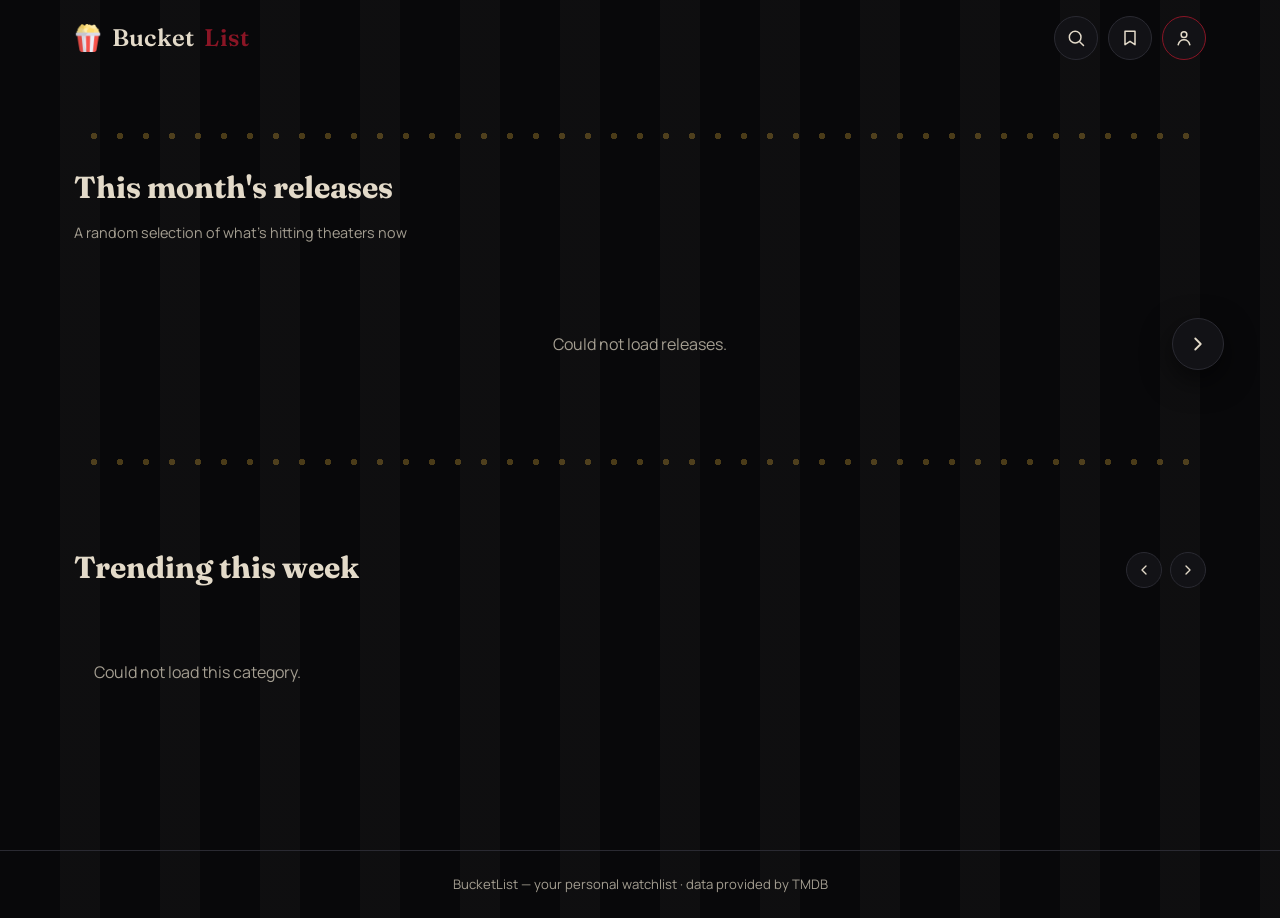
<file: index.html>
<!DOCTYPE html>
<html lang="en">
<head>
  <meta charset="UTF-8" />
  <meta name="viewport" content="width=device-width, initial-scale=1.0" />
  <title>BucketList</title>
  <link rel="stylesheet" href="style.css" />
  <link rel="icon" href="imgs/popcorn.ico" type="image/png" />
</head>
<body>

  <!-- ===================== TOPBAR ===================== -->
  <header class="topbar">
    <a href="index.html" class="brand">
      <img src="imgs/popcorn.png" alt="Logo" class="brand-icon" />
      Bucket<span>List</span>
    </a>

    <div class="topbar-actions">
      <button id="searchToggle" class="icon-btn" type="button" aria-label="Open search" aria-expanded="false">
        <svg viewBox="0 0 24 24" fill="none" stroke="currentColor" stroke-width="1.8">
          <circle cx="11" cy="11" r="7" />
          <path d="M21 21l-4.3-4.3" stroke-linecap="round" />
        </svg>
      </button>

      <a href="watchlist.html" class="icon-btn" aria-label="Open watchlist">
        <svg viewBox="0 0 24 24" fill="none" stroke="currentColor" stroke-width="1.8">
          <path d="M6 4h12v16l-6-4-6 4V4z" stroke-linejoin="round" />
        </svg>
      </a>

      <button id="profileToggle" class="icon-btn profile-btn" type="button" aria-label="Open profile">
        <svg viewBox="0 0 24 24" fill="none" stroke="currentColor" stroke-width="1.8">
          <circle cx="12" cy="8" r="3.4" />
          <path d="M5 20c1.2-4 4-6 7-6s5.8 2 7 6" stroke-linecap="round" />
        </svg>
      </button>
    </div>
  </header>

  <!-- Profile Modal Overlay -->
  <div id="profileModalOverlay" class="modal-overlay">
    <div class="profile-modal">
      <button id="closeProfileBtn" class="close-modal-btn" aria-label="Close modal">
        <svg viewBox="0 0 24 24" fill="none" stroke="currentColor" stroke-width="2">
          <path d="M18 6L6 18M6 6l12 12" stroke-linecap="round" stroke-linejoin="round" />
        </svg>
      </button>
      
      <h2 class="modal-title">Your Profile</h2>
      
      <form id="profileForm" class="profile-form">
        <label for="profileInput">Display Name</label>
        <input id="profileInput" type="text" placeholder="What should we call you?" maxlength="24" autocomplete="off" />
        <button type="submit" class="save-btn">Save Changes</button>
      </form>

      <div class="profile-stats">
        <p><strong>To Watch:</strong> <span id="watchlistCount">0</span></p>
        <p><strong>Watching:</strong> <span id="watchingCount">0</span></p>
        <p><strong>Watched:</strong> <span id="watchedCount">0</span></p>
      </div>

      <div class="danger-zone">
        <button id="clearWatchlistBtn" class="danger-btn" type="button">Clear All Lists</button>
      </div>
    </div>
  </div>

  <!-- Search Panel -->
  <section id="searchPanel" class="search-panel">
    <div class="search-panel-inner">
      <h2 class="search-title">What are you watching today?</h2>
      <form id="searchForm" class="search-form">
        <input id="searchInput" type="search" placeholder="Search movies and TV shows…" autocomplete="off" />
        <button type="submit" class="search-submit" aria-label="Search">
          <svg viewBox="0 0 24 24" fill="none" stroke="currentColor" stroke-width="2">
            <path d="M5 12h14M13 6l6 6-6 6" stroke-linecap="round" stroke-linejoin="round" />
          </svg>
        </button>
      </form>
      
      <div class="genre-tags">
        <button type="button" class="genre-btn" data-id="28">Action</button>
        <button type="button" class="genre-btn" data-id="35">Comedy</button>
        <button type="button" class="genre-btn" data-id="18">Drama</button>
        <button type="button" class="genre-btn" data-id="27">Horror</button>
        <button type="button" class="genre-btn" data-id="10749">Romance</button>
        <button type="button" class="genre-btn" data-id="878">Sci-Fi</button>
        <button type="button" class="genre-btn" data-id="16">Animation</button>
      </div>
    </div>
  </section>

  <main class="page-shell">
    <!-- ===================== HERO — THIS MONTH'S RELEASES ===================== -->
    <section class="hero">
      <div class="film-strip"></div>
      <div class="hero-header">
        <div>
          <h1 class="hero-title" id="heroTitle">This month's releases</h1>
          <p class="hero-subtitle">A random selection of what's hitting theaters now</p>
        </div>
      </div>
      <div class="hero-track-wrap">
        <div id="heroTrack" class="hero-track"></div>
        <button id="heroNext" class="hero-next" type="button" aria-label="See more releases">
          <svg viewBox="0 0 24 24" fill="none" stroke="currentColor" stroke-width="2">
            <path d="M9 6l6 6-6 6" stroke-linecap="round" stroke-linejoin="round" />
          </svg>
        </button>
      </div>
      <div id="heroDots" class="hero-dots"></div>
      <div class="film-strip"></div>
    </section>

    <!-- ===================== CATEGORY CAROUSEL ===================== -->
    <section class="category-section">
      <div class="category-header">
        <h2 class="hero-title">Trending this week</h2>
        <div class="carousel-controls">
          <button id="categoryPrev" type="button" aria-label="Go back">
            <svg viewBox="0 0 24 24" fill="none" stroke="currentColor" stroke-width="2">
              <path d="M15 6l-6 6 6 6" stroke-linecap="round" stroke-linejoin="round" />
            </svg>
          </button>
          <button id="categoryNext" type="button" aria-label="Go forward">
            <svg viewBox="0 0 24 24" fill="none" stroke="currentColor" stroke-width="2">
              <path d="M9 6l6 6-6 6" stroke-linecap="round" stroke-linejoin="round" />
            </svg>
          </button>
        </div>
      </div>
      <div id="categoryTrack" class="carousel-track"></div>
    </section>
  </main>

  <footer class="site-footer">
    BucketList — your personal watchlist · data provided by TMDB
  </footer>

  <script src="app.js"></script>
</body>
</html>
</file>
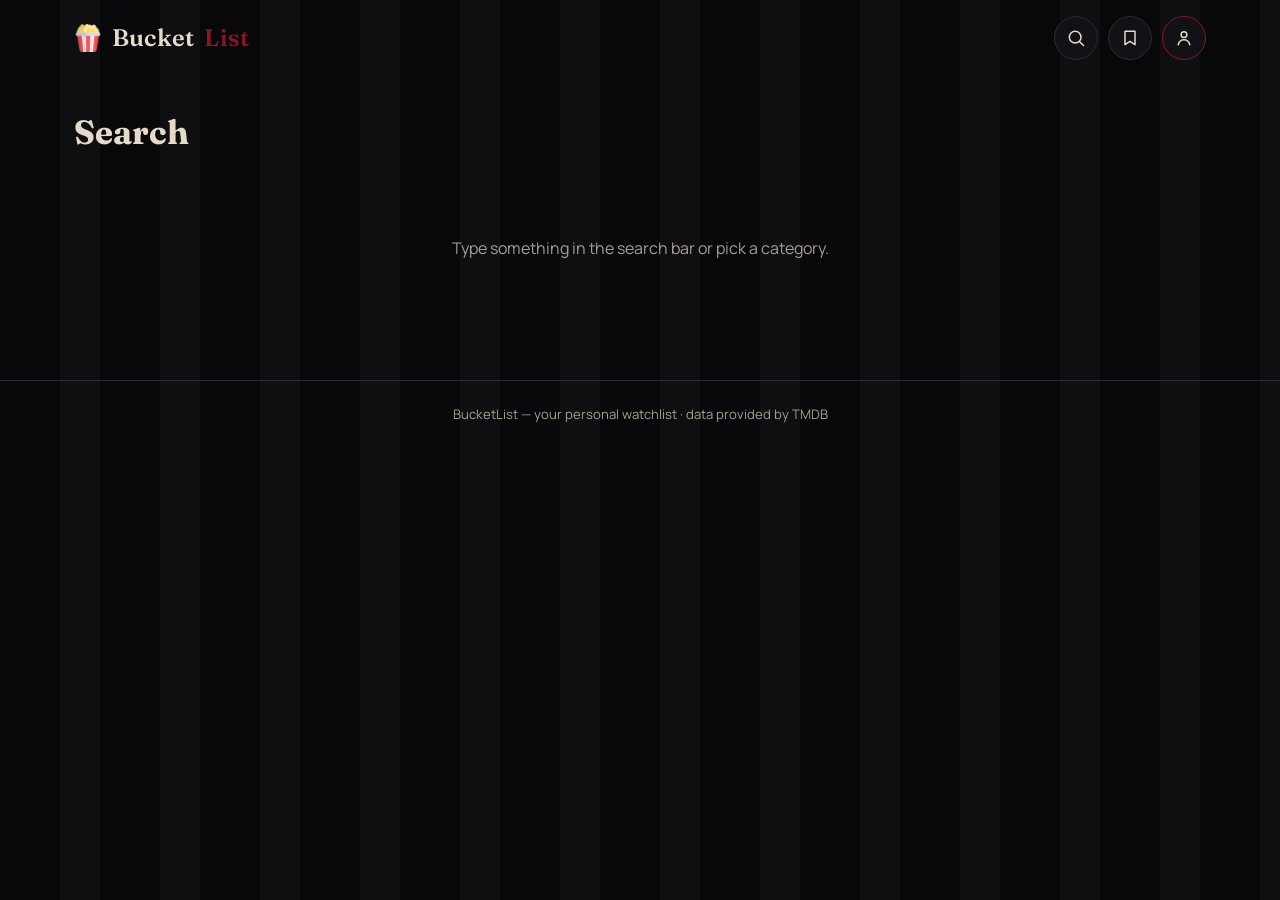
<file: results.html>
<!DOCTYPE html>
<html lang="en">
<head>
  <meta charset="UTF-8" />
  <meta name="viewport" content="width=device-width, initial-scale=1.0" />
  <title>Results | BucketList</title>
  <link rel="stylesheet" href="style.css" />
  <link rel="icon" href="imgs/popcorn.ico" type="image/png" />
</head>
<body>

  <!-- ===================== TOPBAR ===================== -->
  <header class="topbar">
    <a href="index.html" class="brand">
      <img src="imgs/popcorn.png" alt="Logo" class="brand-icon" />
      Bucket<span>List</span>
    </a>

    <div class="topbar-actions">
      <button id="searchToggle" class="icon-btn" type="button" aria-label="Open search" aria-expanded="false">
        <svg viewBox="0 0 24 24" fill="none" stroke="currentColor" stroke-width="1.8">
          <circle cx="11" cy="11" r="7" />
          <path d="M21 21l-4.3-4.3" stroke-linecap="round" />
        </svg>
      </button>

      <a href="watchlist.html" class="icon-btn" aria-label="Open watchlist">
        <svg viewBox="0 0 24 24" fill="none" stroke="currentColor" stroke-width="1.8">
          <path d="M6 4h12v16l-6-4-6 4V4z" stroke-linejoin="round" />
        </svg>
      </a>

      <button id="profileToggle" class="icon-btn profile-btn" type="button" aria-label="Open profile">
        <svg viewBox="0 0 24 24" fill="none" stroke="currentColor" stroke-width="1.8">
          <circle cx="12" cy="8" r="3.4" />
          <path d="M5 20c1.2-4 4-6 7-6s5.8 2 7 6" stroke-linecap="round" />
        </svg>
      </button>
    </div>
  </header>

  <div id="profileModalOverlay" class="modal-overlay">
    <div class="profile-modal">
      <button id="closeProfileBtn" class="close-modal-btn" aria-label="Close modal">
        <svg viewBox="0 0 24 24" fill="none" stroke="currentColor" stroke-width="2">
          <path d="M18 6L6 18M6 6l12 12" stroke-linecap="round" stroke-linejoin="round" />
        </svg>
      </button>
      
      <h2 class="modal-title">Your Profile</h2>
      
      <form id="profileForm" class="profile-form">
        <label for="profileInput">Display Name</label>
        <input id="profileInput" type="text" placeholder="What should we call you?" maxlength="24" autocomplete="off" />
        <button type="submit" class="save-btn">Save Changes</button>
      </form>

      <div class="profile-stats">
        <p><strong>To Watch:</strong> <span id="watchlistCount">0</span></p>
        <p><strong>Watching:</strong> <span id="watchingCount">0</span></p>
        <p><strong>Watched:</strong> <span id="watchedCount">0</span></p>
      </div>

      <div class="danger-zone">
        <button id="clearWatchlistBtn" class="danger-btn" type="button">Clear All Lists</button>
      </div>
    </div>
  </div>

  <section id="searchPanel" class="search-panel">
    <div class="search-panel-inner">
      <h2 class="search-title">What are you watching today?</h2>
      <form id="searchForm" class="search-form">
        <input id="searchInput" type="search" placeholder="Search movies and TV shows…" autocomplete="off" />
        <button type="submit" class="search-submit" aria-label="Search">
          <svg viewBox="0 0 24 24" fill="none" stroke="currentColor" stroke-width="2">
            <path d="M5 12h14M13 6l6 6-6 6" stroke-linecap="round" stroke-linejoin="round" />
          </svg>
        </button>
      </form>
      
      <div class="genre-tags">
        <button type="button" class="genre-btn" data-id="28">Action</button>
        <button type="button" class="genre-btn" data-id="35">Comedy</button>
        <button type="button" class="genre-btn" data-id="18">Drama</button>
        <button type="button" class="genre-btn" data-id="27">Horror</button>
        <button type="button" class="genre-btn" data-id="10749">Romance</button>
        <button type="button" class="genre-btn" data-id="878">Sci-Fi</button>
        <button type="button" class="genre-btn" data-id="16">Animation</button>
      </div>
    </div>
  </section>

  <main class="page-shell">
    <div class="page-heading" style="display: flex; justify-content: space-between; align-items: flex-end; flex-wrap: wrap; gap: 16px;">
      <div>
        <h1 id="resultsHeading">Results</h1>
      </div>
      
      <div id="sortContainer" class="sort-container" style="display: none;">
        <label for="sortSelect">Sort by:</label>
        <select id="sortSelect" class="sort-select">
          <option value="popularity.desc">Most Popular</option>
          <option value="vote_average.desc">Highest Rated</option>
          <option value="primary_release_date.desc">Newest Releases</option>
        </select>
      </div>
    </div>

    <div id="resultsGrid" class="card-grid"></div>

    <div id="paginationWrap" style="display: none; text-align: center; margin-top: 40px;">
       <button id="loadMoreBtn" class="save-btn" style="width: auto; padding: 12px 32px; font-size: 1.1rem;">Load More Movies</button>
    </div>
  </main>

  <footer class="site-footer">
    BucketList — your personal watchlist · data provided by TMDB
  </footer>

  <script src="app.js"></script>
</body>
</html>
</file>
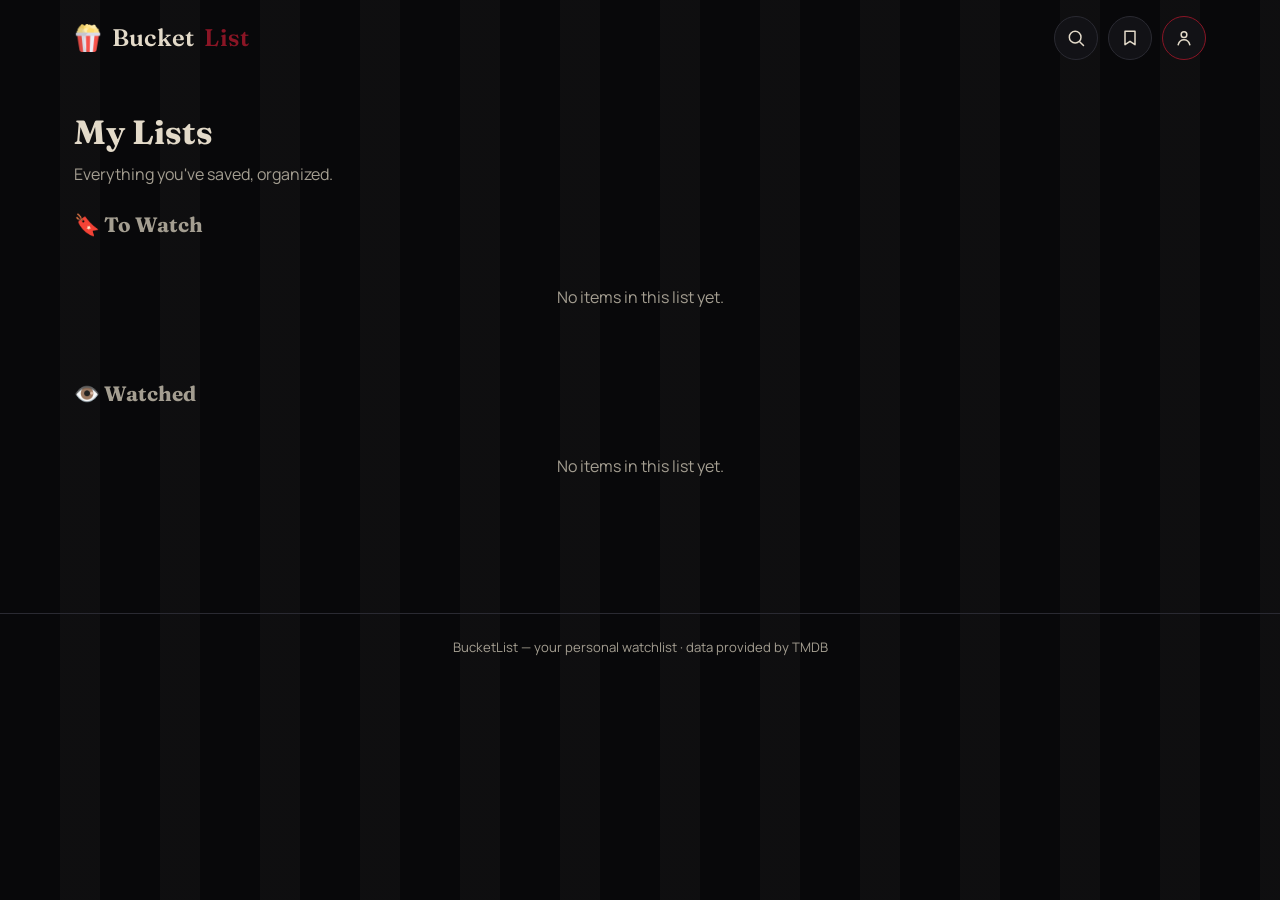
<file: watchlist.html>
<!DOCTYPE html>
<html lang="en">
<head>
  <meta charset="UTF-8" />
  <meta name="viewport" content="width=device-width, initial-scale=1.0" />
  <title>My Watchlist | BucketList</title>
  <link rel="stylesheet" href="style.css" />
  <link rel="icon" href="imgs/popcorn.ico" type="image/png" />
</head>
<body>

  <!-- ===================== TOPBAR ===================== -->
  <header class="topbar">
    <a href="index.html" class="brand">
      <img src="imgs/popcorn.png" alt="Logo" class="brand-icon" />
      Bucket<span>List</span>
    </a>

    <div class="topbar-actions">
      <button id="searchToggle" class="icon-btn" type="button" aria-label="Open search" aria-expanded="false">
        <svg viewBox="0 0 24 24" fill="none" stroke="currentColor" stroke-width="1.8">
          <circle cx="11" cy="11" r="7" />
          <path d="M21 21l-4.3-4.3" stroke-linecap="round" />
        </svg>
      </button>

      <a href="watchlist.html" class="icon-btn" aria-label="Open watchlist">
        <svg viewBox="0 0 24 24" fill="none" stroke="currentColor" stroke-width="1.8">
          <path d="M6 4h12v16l-6-4-6 4V4z" stroke-linejoin="round" />
        </svg>
      </a>

      <button id="profileToggle" class="icon-btn profile-btn" type="button" aria-label="Open profile">
        <svg viewBox="0 0 24 24" fill="none" stroke="currentColor" stroke-width="1.8">
          <circle cx="12" cy="8" r="3.4" />
          <path d="M5 20c1.2-4 4-6 7-6s5.8 2 7 6" stroke-linecap="round" />
        </svg>
      </button>
    </div>
  </header>

  <!-- Profile Modal -->
  <div id="profileModalOverlay" class="modal-overlay">
    <div class="profile-modal">
      <button id="closeProfileBtn" class="close-modal-btn" aria-label="Close modal">
        <svg viewBox="0 0 24 24" fill="none" stroke="currentColor" stroke-width="2">
          <path d="M18 6L6 18M6 6l12 12" stroke-linecap="round" stroke-linejoin="round" />
        </svg>
      </button>
      
      <h2 class="modal-title">Your Profile</h2>
      
      <form id="profileForm" class="profile-form">
        <label for="profileInput">Display Name</label>
        <input id="profileInput" type="text" placeholder="What should we call you?" maxlength="24" autocomplete="off" />
        <button type="submit" class="save-btn">Save Changes</button>
      </form>

      <div class="profile-stats">
        <p><strong>To Watch:</strong> <span id="watchlistCount">0</span></p>
        <p><strong>Watching:</strong> <span id="watchingCount">0</span></p>
        <p><strong>Watched:</strong> <span id="watchedCount">0</span></p>
      </div>

      <div class="danger-zone">
        <button id="clearWatchlistBtn" class="danger-btn" type="button">Clear All Lists</button>
      </div>
    </div>
  </div>

  <!-- Search Panel -->
  <section id="searchPanel" class="search-panel">
    <div class="search-panel-inner">
      <h2 class="search-title">What are you watching today?</h2>
      <form id="searchForm" class="search-form">
        <input id="searchInput" type="search" placeholder="Search movies and TV shows…" autocomplete="off" />
        <button type="submit" class="search-submit" aria-label="Search">
          <svg viewBox="0 0 24 24" fill="none" stroke="currentColor" stroke-width="2">
            <path d="M5 12h14M13 6l6 6-6 6" stroke-linecap="round" stroke-linejoin="round" />
          </svg>
        </button>
      </form>
      
      <div class="genre-tags">
        <button type="button" class="genre-btn" data-id="28">Action</button>
        <button type="button" class="genre-btn" data-id="35">Comedy</button>
        <button type="button" class="genre-btn" data-id="18">Drama</button>
        <button type="button" class="genre-btn" data-id="27">Horror</button>
        <button type="button" class="genre-btn" data-id="10749">Romance</button>
        <button type="button" class="genre-btn" data-id="878">Sci-Fi</button>
        <button type="button" class="genre-btn" data-id="16">Animation</button>
      </div>
    </div>
  </section>

  <main class="page-shell">
    <div class="page-heading">
      <h1>My Lists</h1>
      <p>Everything you've saved, organized.</p>
    </div>

    <!-- Section 1: Currently Watching -->
    <div class="list-section">
      <h2 class="list-section-title">▶️ Currently Watching</h2>
      <div id="gridWatching" class="card-grid"></div>
    </div>

    <!-- Section 2: To Watch -->
    <div class="list-section">
      <h2 class="list-section-title">🔖 To Watch</h2>
      <div id="gridWatchlist" class="card-grid"></div>
    </div>

    <!-- Section 3: Watched -->
    <div class="list-section">
      <h2 class="list-section-title">👁️ Watched</h2>
      <div id="gridWatched" class="card-grid"></div>
    </div>
  </main>

  <footer class="site-footer">
    BucketList — your personal watchlist · data provided by TMDB
  </footer>

  <script src="app.js"></script>
</body>
</html>
</file>
<file: style.css>
/* =========================================================
   BUCKETLIST — Personal Watchlist
   ========================================================= */

@import url('https://fonts.googleapis.com/css2?family=Fraunces:opsz,wght@9..144,500;9..144,600;9..144,700&family=Manrope:wght@400;500;600;700&display=swap');

:root {
  /* Dark Cinema Room */
  --bg: #08080a;
  --surface: #121216;
  --surface-alt: #1a1a20;
  --border: #2a2a32;

  /* Bone White and Text */
  --text: #E3DAC9;
  --text-muted: #a49e91;

  /* Popcorn Bucket (Wine Red) and Butter (Yellow) */
  --accent: #8A1525;
  --accent-soft: rgba(138, 21, 37, 0.16);
  --accent-strong: #E5B13A;

  /* Cinema Teal (For Currently Watching) */
  --accent-teal: #2A9D8F;

  /* Popcorn Bucket Subtle Stripes */
  --stripe-color: rgba(227, 218, 201, 0.03);

  /* Geometry and Shadows */
  --radius-s: 6px;
  --radius-m: 12px;
  --radius-l: 20px;
  --shadow-card: 0 10px 30px rgba(0, 0, 0, 0.6);

  --header-h: 76px;
}

* { box-sizing: border-box; }
html { color-scheme: dark; }

body {
  margin: 0;
  min-height: 100vh;
  background-color: var(--bg);
  background-image: repeating-linear-gradient(
    to right,
    transparent,
    transparent 60px,       
    var(--stripe-color) 60px,
    var(--stripe-color) 100px 
  );
  color: var(--text);
  font-family: 'Manrope', system-ui, sans-serif;
  line-height: 1.45;
}

h1, h2, h3 { font-family: 'Fraunces', Georgia, serif; margin: 0; }
a { color: inherit; text-decoration: none; }
button { font-family: inherit; }
img { display: block; max-width: 100%; }

a:focus-visible, button:focus-visible, input:focus-visible {
  outline: 2px solid var(--accent);
  outline-offset: 2px;
}

@media (prefers-reduced-motion: reduce) {
  * { animation-duration: 0.001ms !important; transition-duration: 0.001ms !important; }
}

.page-shell {
  max-width: 1180px;
  margin: 0 auto;
  padding: 0 24px 64px;
}

/* =========================================================
   TOPBAR
   ========================================================= */
.topbar {
  height: var(--header-h);
  display: flex;
  align-items: center;
  justify-content: space-between;
  gap: 16px;
  max-width: 1180px;
  margin: 0 auto;
  padding: 0 24px;
}

.brand { 
  font-family: 'Fraunces', serif; 
  font-size: 1.5rem; 
  font-weight: 600; 
  letter-spacing: 0.01em; 
  color: var(--text); 
  white-space: nowrap; 
  display: flex; 
  align-items: center; 
  gap: 10px; 
}

.brand span { 
  color: var(--accent); 
}

.brand-icon {
  height: 28px; /* Change this number to make the logo bigger or smaller */
  width: auto;
  object-fit: contain;
}

.topbar-actions { display: flex; align-items: center; gap: 10px; }

.icon-btn {
  width: 44px;
  height: 44px;
  border-radius: 50%;
  border: 1px solid var(--border);
  background: var(--surface);
  color: var(--text);
  display: flex;
  align-items: center;
  justify-content: center;
  cursor: pointer;
  transition: background 0.15s ease, border-color 0.15s ease;
  flex-shrink: 0;
}
.icon-btn:hover { background: var(--surface-alt); border-color: var(--accent); }
.icon-btn svg { width: 20px; height: 20px; }

.profile-btn { border-color: var(--accent); }
.profile-btn span { font-family: 'Fraunces', serif; font-weight: 600; font-size: 1rem; }

/* =========================================================
   SEARCH PANEL
   ========================================================= */
.search-panel {
  overflow: hidden;
  max-height: 0;
  opacity: 0;
  visibility: hidden;
  transition: max-height 0.32s ease, opacity 0.25s ease, padding 0.32s ease, visibility 0.32s;
}
.search-panel.is-open {
  max-height: 400px;
  opacity: 1;
  visibility: visible;
  padding: 8px 0 36px;
}
.search-panel-inner { max-width: 720px; margin: 0 auto; padding: 0 24px; text-align: center; }
.search-title { font-size: clamp(1.6rem, 3vw, 2.4rem); margin-bottom: 20px; }

.search-form {
  display: flex;
  align-items: center;
  gap: 12px;
  background: var(--surface);
  border: 2px solid var(--border);
  border-radius: 999px;
  padding: 8px 10px 8px 24px;
  transition: border-color 0.15s ease;
}
.search-form:focus-within { border-color: var(--accent); }
.search-form input { flex: 1; background: transparent; border: none; color: var(--text); font-size: 1.15rem; font-family: 'Manrope', sans-serif; padding: 14px 0; }
.search-form input::placeholder { color: var(--text-muted); }
.search-form input:focus { outline: none; }

.search-submit {
  width: 48px;
  height: 48px;
  border-radius: 50%;
  border: none;
  background: var(--accent);
  color: var(--text);
  display: flex;
  align-items: center;
  justify-content: center;
  cursor: pointer;
  flex-shrink: 0;
}
.search-submit svg { width: 20px; height: 20px; }

.genre-tags { display: flex; flex-wrap: wrap; gap: 10px; justify-content: center; margin-top: 20px; }
.genre-btn { background: transparent; border: 1px solid var(--border); border-radius: 99px; color: var(--text-muted); padding: 8px 16px; font-size: 0.9rem; font-weight: 500; cursor: pointer; transition: all 0.2s ease; }
.genre-btn:hover { background: var(--surface-alt); border-color: var(--accent); color: var(--text); transform: translateY(-2px); }

/* =========================================================
   PROFILE MODAL
   ========================================================= */
.modal-overlay {
  position: fixed;
  inset: 0;
  background: rgba(8, 8, 10, 0.85);
  backdrop-filter: blur(4px);
  z-index: 100;
  display: flex;
  align-items: center;
  justify-content: center;
  opacity: 0;
  pointer-events: none;
  transition: opacity 0.25s ease;
}
.modal-overlay.is-open { opacity: 1; pointer-events: auto; }

.profile-modal {
  background: var(--surface);
  border: 1px solid var(--border);
  border-radius: var(--radius-m);
  width: 90%;
  max-width: 400px;
  padding: 32px;
  position: relative;
  box-shadow: var(--shadow-card);
  transform: translateY(20px);
  transition: transform 0.25s ease;
}
.modal-overlay.is-open .profile-modal { transform: translateY(0); }

.close-modal-btn { position: absolute; top: 16px; right: 16px; background: transparent; border: none; color: var(--text-muted); cursor: pointer; width: 32px; height: 32px; display: flex; align-items: center; justify-content: center; border-radius: 50%; transition: background 0.15s ease, color 0.15s ease; }
.close-modal-btn:hover { background: var(--surface-alt); color: var(--text); }
.close-modal-btn svg { width: 20px; height: 20px; }

.modal-title { font-size: 1.6rem; margin-bottom: 24px; text-align: center; }
.profile-form label { display: block; font-size: 0.9rem; color: var(--text-muted); margin-bottom: 8px; }
.profile-form input { width: 100%; padding: 12px; border-radius: var(--radius-s); border: 1px solid var(--border); background: var(--bg); color: var(--text); font-size: 1rem; margin-bottom: 16px; font-family: 'Manrope', sans-serif; }
.profile-form input:focus { border-color: var(--accent); outline: none; }

.save-btn { width: 100%; padding: 12px; border-radius: var(--radius-s); border: none; background: var(--accent); color: var(--text); font-weight: 600; font-size: 1rem; cursor: pointer; transition: opacity 0.15s ease; }
.save-btn:hover { opacity: 0.9; }

.profile-stats { margin: 24px 0; padding: 16px; background: var(--bg); border: 1px solid var(--border); border-radius: var(--radius-s); color: var(--text-muted); }
.profile-stats p { margin: 6px 0; display: flex; justify-content: space-between; }
.profile-stats strong { color: var(--text); }

.danger-zone { border-top: 1px dashed var(--border); padding-top: 24px; }
.danger-btn { width: 100%; padding: 12px; border-radius: var(--radius-s); border: 1px solid #c2564f; background: rgba(194, 86, 79, 0.1); color: #c2564f; font-weight: 600; cursor: pointer; transition: all 0.15s ease; font-size: 0.95rem; }
.danger-btn:hover { background: #c2564f; color: var(--text); }

/* =========================================================
   HERO BANNER
   ========================================================= */
.hero { position: relative; padding: 28px 0 36px; margin-bottom: 12px; }

.film-strip {
  height: 14px;
  background-image: radial-gradient(circle, var(--accent-strong) 3px, transparent 3.5px);
  background-size: 26px 14px;
  background-repeat: repeat-x;
  background-position: center;
  margin-top: 25px;
  opacity: 0.3; 
}

.hero-header { display: flex; align-items: baseline; justify-content: space-between; gap: 12px; margin: 22px 0 18px; }
.hero-title { font-size: clamp(1.4rem, 2.4vw, 1.9rem); }
.hero-subtitle { color: var(--text-muted); font-size: 0.9rem; }

.hero-track-wrap { position: relative; }
.hero-track { display: grid; grid-template-columns: repeat(3, 1fr); gap: 20px; }

.hero-next { position: absolute; top: 50%; right: -18px; transform: translateY(-50%); width: 52px; height: 52px; border-radius: 50%; border: 1px solid var(--border); background: var(--surface); color: var(--text); cursor: pointer; display: flex; align-items: center; justify-content: center; box-shadow: var(--shadow-card); transition: background 0.15s ease, border-color 0.15s ease; }
.hero-next:hover { background: var(--accent); border-color: var(--accent); color: var(--text); }
.hero-next svg { width: 22px; height: 22px; }

.hero-dots { display: flex; justify-content: center; gap: 8px; margin-top: 18px; }
.hero-dots span { width: 7px; height: 7px; border-radius: 50%; background: var(--border); }
.hero-dots span.is-active { background: var(--accent); }

.hero-card { border-radius: var(--radius-m); overflow: hidden; background: var(--surface); border: 1px solid var(--border); position: relative; aspect-ratio: 2 / 3; }
.hero-card img { width: 100%; height: 100%; object-fit: cover; }
.hero-card .hero-card-info { position: absolute; inset: auto 0 0 0; padding: 14px; background: linear-gradient(180deg, transparent, rgba(0, 0, 0, 0.85) 60%); }
.hero-card-info h3 { font-size: 1rem; font-family: 'Manrope', sans-serif; font-weight: 700; }
.hero-card-info p { margin: 4px 0 0; font-size: 0.78rem; color: var(--accent-strong); }

/* =========================================================
   CATEGORY CAROUSEL
   ========================================================= */
.category-section { margin: 40px 0; }
.category-header { display: flex; align-items: baseline; justify-content: space-between; margin-bottom: 16px; }
.carousel-controls { display: flex; gap: 8px; }
.carousel-controls button { width: 36px; height: 36px; border-radius: 50%; border: 1px solid var(--border); background: var(--surface); color: var(--text); cursor: pointer; display: flex; align-items: center; justify-content: center; }
.carousel-controls button:hover { border-color: var(--accent); }
.carousel-controls svg { width: 16px; height: 16px; }

.carousel-track { display: flex; gap: 16px; overflow-x: auto; scroll-behavior: smooth; padding-bottom: 6px; scrollbar-width: thin; scrollbar-color: var(--border) transparent; }
.carousel-track::-webkit-scrollbar { height: 6px; }
.carousel-track::-webkit-scrollbar-thumb { background: var(--border); border-radius: 999px; }

/* =========================================================
   CARDS & MULTI-ACTIONS
   ========================================================= */
.card {
  position: relative;
  flex: 0 0 168px;
  background: var(--surface);
  border: 1px solid var(--border);
  border-radius: var(--radius-m);
  overflow: hidden;
  transition: transform 0.15s ease, border-color 0.15s ease;
}
.card:hover { transform: translateY(-4px); border-color: var(--accent); }

.card-poster { width: 100%; aspect-ratio: 2 / 3; background: var(--surface-alt); object-fit: cover; }
.card-poster.placeholder { display: flex; align-items: center; justify-content: center; text-align: center; padding: 10px; color: var(--text-muted); font-size: 0.78rem; }

.state-message { grid-column: 1 / -1; text-align: center; padding: 40px 20px; color: var(--text-muted); }

.card-body { padding: 10px 12px 12px; }
.card-title { font-size: 0.88rem; font-weight: 700; line-height: 1.25; display: -webkit-box; -webkit-line-clamp: 2; -webkit-box-orient: vertical; overflow: hidden; }
.card-meta { display: flex; align-items: center; justify-content: space-between; margin-top: 6px; font-size: 0.76rem; color: var(--text-muted); }
.card-rating { color: var(--accent-strong); font-weight: 600; }

/* --- CARD ACTIONS --- */
.card-actions {
  position: absolute;
  top: 8px;
  right: 8px;
  display: flex;
  flex-direction: column;
  gap: 6px;
  z-index: 10;
}
.action-btn {
  width: 32px;
  height: 32px;
  border-radius: 50%;
  border: none;
  background: rgba(13, 13, 16, 0.75);
  color: var(--text);
  display: flex;
  align-items: center;
  justify-content: center;
  cursor: pointer;
  backdrop-filter: blur(2px);
  transition: background 0.15s ease, color 0.15s ease, transform 0.15s ease;
}
.action-btn:hover { transform: scale(1.1); }
.action-btn svg { width: 15px; height: 15px; }

/* Watched (Eye) */
.action-btn.is-watched { background: var(--accent-strong); color: #1a1305; }
/* Watching (Play) */
.action-btn.is-watching { background: var(--accent-teal); color: #fff; }
/* Watchlist (Bookmark) */
.action-btn.is-saved { background: var(--accent); color: var(--text); }

/* Grid */
.card-grid { display: grid; grid-template-columns: repeat(auto-fill, minmax(168px, 1fr)); gap: 20px; }
.card-grid .card { flex: initial; }

/* =========================================================
   PAGE HEADINGS / FOOTER / RESPONSIVE / DROPDOWN
   ========================================================= */
.page-heading { margin: 32px 0 24px; }
.page-heading h1 { font-size: clamp(1.5rem, 3vw, 2.1rem); }
.page-heading p { color: var(--text-muted); margin-top: 6px; }

.list-section { margin-bottom: 40px; }
.list-section-title { font-size: 1.3rem; margin-bottom: 16px; color: var(--text-muted); }

.empty-state { text-align: center; padding: 80px 20px; color: var(--text-muted); }
.empty-state h2 { color: var(--text); font-size: 1.3rem; margin-bottom: 10px; }
.empty-state a { color: var(--accent); font-weight: 600; }

.site-footer { border-top: 1px solid var(--border); padding: 24px; text-align: center; color: var(--text-muted); font-size: 0.82rem; }

@media (max-width: 720px) {
  .hero-track { grid-template-columns: repeat(2, 1fr); }
  .hero-track .hero-card:nth-child(3) { display: none; }
  .hero-next { right: 4px; }
}
@media (max-width: 480px) {
  .brand { font-size: 1.2rem; }
  .search-form input { font-size: 1rem; }
}

.sort-container { display: flex; align-items: center; gap: 10px; }
.sort-container label { color: var(--text-muted); font-size: 0.9rem; }
.sort-select { background: var(--surface); border: 1px solid var(--border); color: var(--text); padding: 8px 12px; border-radius: var(--radius-s); font-family: 'Manrope', sans-serif; font-size: 0.95rem; cursor: pointer; outline: none; transition: border-color 0.15s ease; }
.sort-select:focus { border-color: var(--accent); }
</file>
